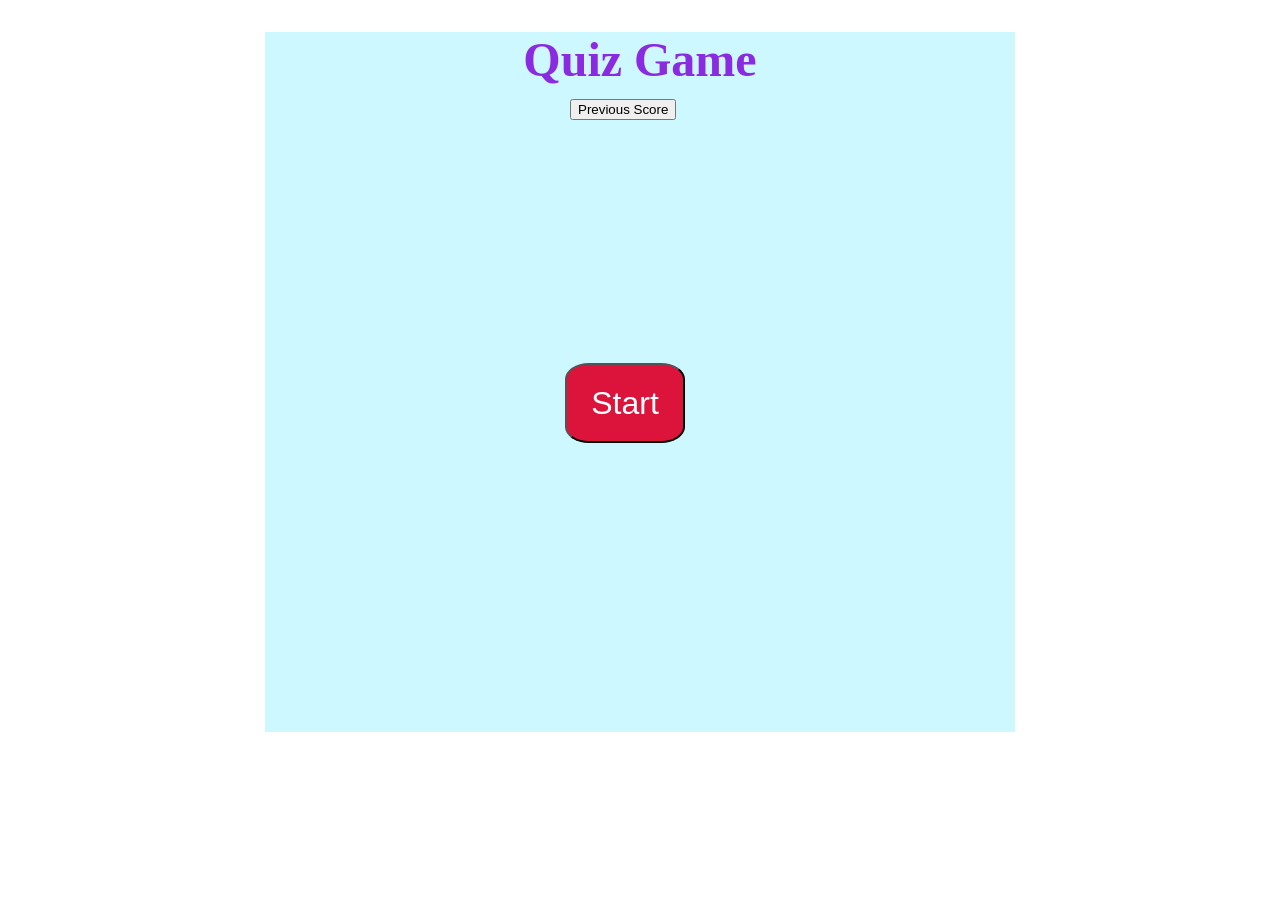
<file: index.html>
<!DOCTYPE html>

<head>
    <meta charset="utf-8">
    <meta http-equiv="X-UA-Compatible" content="IE=edge">
    <title>Quiz Game</title>
    <meta name="description" content="">
    <meta name="viewport" content="width=device-width, initial-scale=1">
    <link rel="stylesheet" href="style.css">
</head>

<body>
    <div id="gameBody">

        <h1 id="title">Quiz Game</h1>
        <button id="scoreButton">Previous Score</button>
        <span class="timer hidden">
            <div id="timer"></div>seconds left!
        </span>
        <span class="score hidden">
            <div id="score"></div>Score
        </span>

        <div id="startButton"><button class="startButton">Start</button></div>
        <div id="question"></div>

        <div id="scoreHistory" class="hidden">
            <h2>Previous Score</h2>
            <ul id="highScores">
            </ul>
        </div>
        <div id="gameOver" class="hidden">GAME OVER!</div>
        <div id="endGameScore" class="hidden"></div>
        <span id="initials" class="hidden"><input type="text" id="input" placeholder="Enter initials"><button id="submitScores">Submit</button></span>

        <div id="answer0" class="choice"></div>
        <div id="answer1" class="choice"></div>
        <div id="answer2" class="choice"></div>
        <div id="answer3" class="choice"></div>
        <div id="realAnswer" class="hidden"></div>

    </div>

    <script src="index.js"></script>
</body>

</html>
</file>
<file: style.css>
#gameBody {
    background-color: rgb(205, 248, 255);
    width: 750px;
    height: 700px;
    margin: auto;
}

#title{
    color: blueviolet;
    font-size: 3rem;
    text-align: center;
}

#startButton{
    position: absolute;
    text-align: center;
    margin-left: 300px;
    margin-top: 200px;
}

.startButton{
    background-color: crimson;
    height: 80px;
    width: 120px;
    border-radius: 20%;
    font-size: 2rem;
    color: white;
}

#question{
    background-color: yellow;
    font-family: sans-serif;
    font-size: 2rem;
    font-weight: bolder;
    margin-top: 90px;
    margin-left: 20px;
    padding-left: 5%;
    width: 85%;
    text-align: left;
    border-radius: 20%;
}

#answer0{
    background-color: yellow;
    font-family: sans-serif;
    font-size: 1.5rem;
    margin-left: 20px;
    padding-left: 5%;
    margin-top: 30px;
    width: 40%;
    text-align: left;
    border-radius: 20%;
}

#answer1{
    background-color: yellow;
    font-family: sans-serif;
    font-size: 1.5rem;
    margin-left: 20px;
    padding-left: 5%;
    margin-top: 30px;
    width: 40%;
    text-align: left;
    border-radius: 20%;
}

#answer2{
    background-color: yellow;
    font-family: sans-serif;
    font-size: 1.5rem;
    margin-left: 20px;
    padding-left: 5%;
    margin-top: 30px;
    width: 40%;
    text-align: left;
    border-radius: 20%;
}

#answer3{
    background-color: yellow;
    font-family: sans-serif;
    font-size: 1.5rem;
    margin-left: 20px;
    padding-left: 5%;
    margin-top: 30px;
    width: 40%;
    text-align: left;
    border-radius: 20%;
}

#timer{
    position: absolute;
    margin-top: -60px;
    margin-left: 20px;
    font-size: 2rem;
    font-weight: bold;
}

.timer{
    margin-left: 20px;
    font-size: 1.2rem;
}

.hidden{
    visibility: hidden;
}

#gameOver {
    position: absolute;
    text-align: center;
    margin-left: 220px;
    margin-top: 130px;
    font-size: 50px;
    font-weight: 800;
    color: brown;
}

#score {
    position: absolute;
    margin-top: -80px;
    margin-left: 700px;
    font-size: 2rem;
    font-weight: bold;
}

.score {
    font-size: 1.2rem;
    margin-left: 672px;
}

.click {
    opacity: 50%;
    transform: scale(1.1);
}

#endGameScore {
    position: absolute;
    text-align: center;
    font-size: 40px;
    font-weight: 800;
    color: black;
    background-color: blanchedalmond;
    width: 300px;
    height: 400px;
    margin-left: 200px;
    margin-top: -275px;
}

#initials {
    position: absolute;
    width: 200px;
    height: 50px;
    margin-left: 270px;
    margin-top: 50px
}

#scoreHistory {
    position: fixed;
    height: 400px;
    width: 240px;
    background-color: cornsilk;
    margin-top: -180px;
    margin-left: 50px;
}

#scoreButton {
    position: fixed;
    margin-top: -20px;
    margin-left: 305px;
}
</file>
